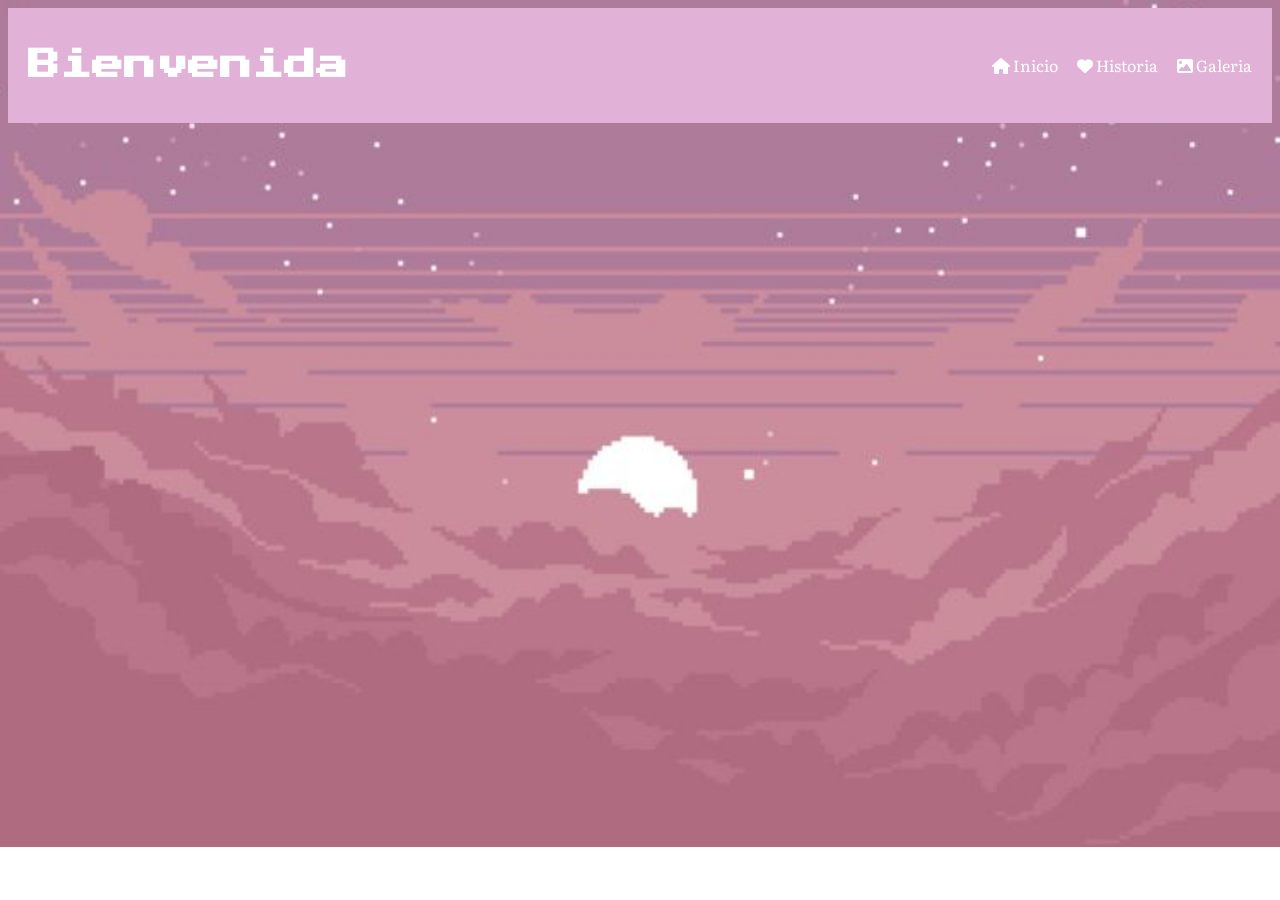
<file: PaginaWeb/index.html>
<!DOCTYPE html>
<html lang="en">
<head>
    <meta charset="UTF-8">
    <meta name="viewport" content="width=device-width, initial-scale=1.0">
    <link rel="stylesheet" href="styles.css">
    <link rel="stylesheet" href="https://cdnjs.cloudflare.com/ajax/libs/font-awesome/6.5.0/css/all.min.css">
    <link href="https://fonts.googleapis.com/css2?family=Literata:ital,opsz,wght@0,7..72,200..900;1,7..72,200..900&family=Press+Start+2P&display=swap" rel="stylesheet">
    <title>store</title>
</head>
<body>
    <header>
        <h1>Bienvenida</h1>
        <nav>
            <a href="#"><i class="fa-solid fa-house"></i> Inicio</a>
            <a href="#"><i class="fa-solid fa-heart"></i> Historia</a>
            <a href="galeria.html"><i class="fa-solid fa-image"></i> Galeria</a>
        </nav>
    </header>
    
</body>
</html>
</file>
<file: PaginaWeb/styles.css>
header{
background-color: rgb(226, 177, 215);
display: flex;
justify-content: space-between;
align-items: center;
padding: 20px;
}
header h1{
    font-family: "Press Start 2P", system-ui;
    color: white;
    }
nav a{
    margin-left: 15px;
    text-decoration: none;
    color: rgb(255, 255, 255);
    transition: 0.4s;
    z-index:1000 ;
    font-family: "Literata", serif;
    }
nav a:hover{
    color: rgb(255, 43, 237);
    }
body{
    background-image: url(imagenfondo.jpg);
    background-repeat: no-repeat;
    background-size: cover;
}
</file>
